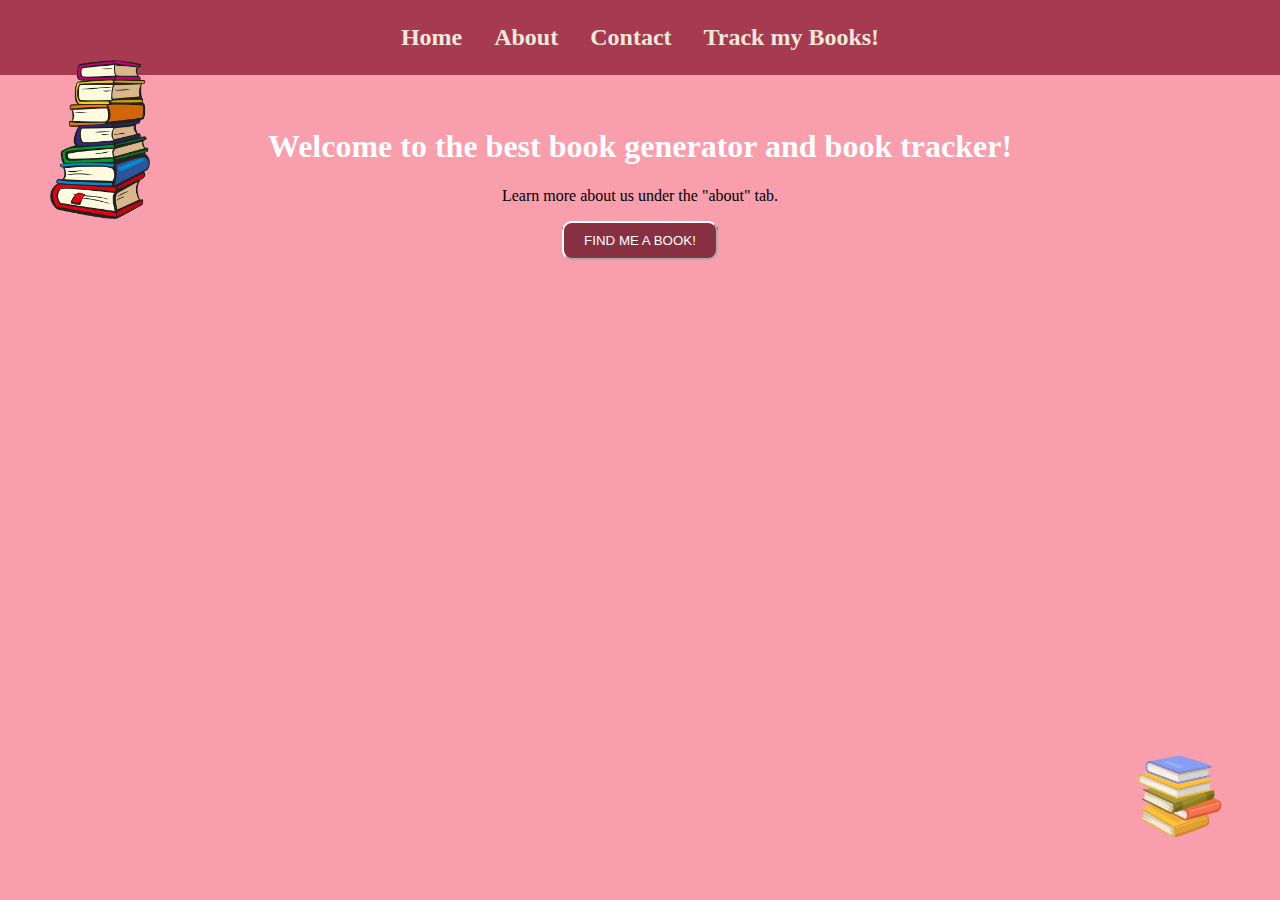
<file: index.html>
<!DOCTYPE html>
<html lang="en">
<head>
    <meta charset="UTF-8">
    <meta name="viewport" content="width=device-width, initial-scale=1.0">
    <title>Home</title>
    <link rel="stylesheet" href="style.css">
</head>
<body>
    <div class="navbar">
        <a href="index.html">Home</a>
        <a href="About.html">About</a>
        <a href="Contact.html">Contact</a>
        <a href="Tracker2.html">Track my Books!</a>


    </div>

    <div class="content">
        <img src=book1.png class = "img" >
        <center>
            <h1>Welcome to the best book generator and book tracker!</h1>
            <p>Learn more about us under the "about" tab. </p>
        </center>
        
<center>
    <a href="Choose.html">
      <button>FIND ME A BOOK!</button>
    </a>
</center>
       
<img src=book2.png class = "img2" >

    </div>
</body>
</html>
</file>
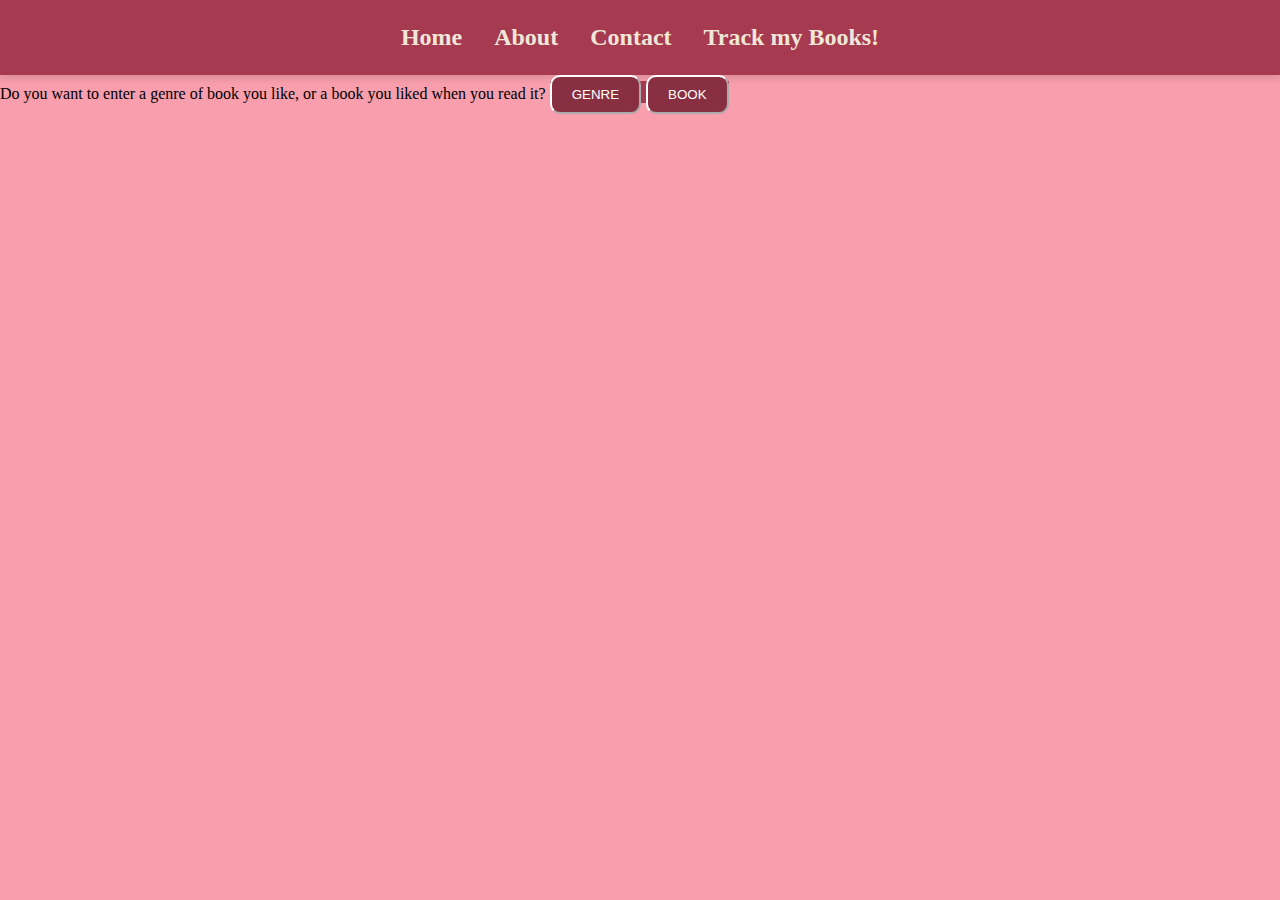
<file: Choose.html>
<!DOCTYPE html>
<html lang="en">
<head>
    <meta charset="UTF-8">
    <meta name="viewport" content="width=device-width, initial-scale=1.0">
    <title>Home</title>
    <link rel="stylesheet" href="style.css">
</head>
<body>
<div class="navbar">
        <a href="index.html">Home</a>
        <a href="About.html">About</a>
        <a href="Contact.html">Contact</a>
        <a href="Tracker2.html">Track my Books!</a>
    </div>
</body>
Do you want to enter a genre of book you like, or a book you liked when you read it? 
<link rel="stylesheet" href="style.css">

<a href="Generator.html">
  <button>GENRE</button>
</a>
<a href="Generator2.html">
  <button>BOOK</button>
</a>
</file>
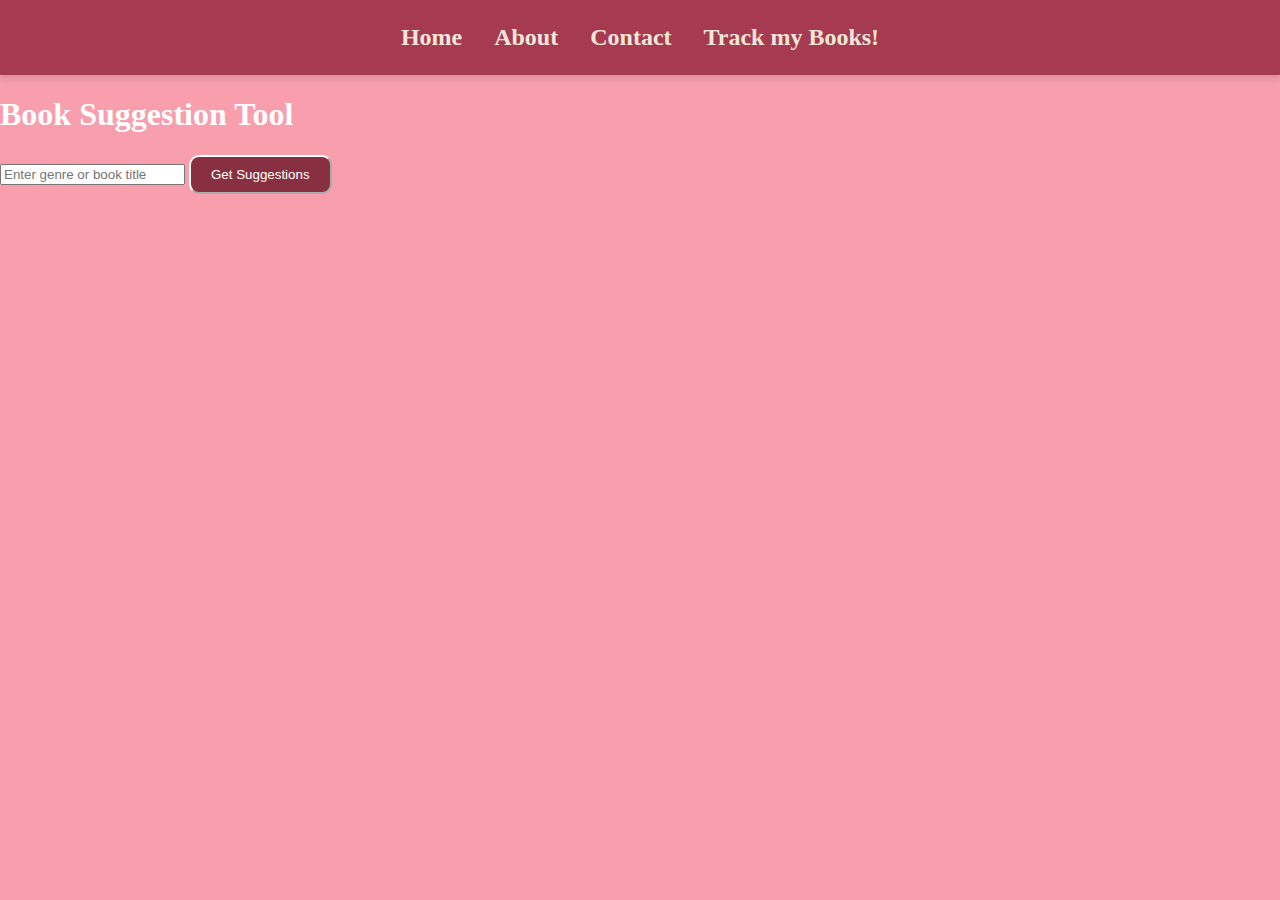
<file: Generator.html>
<!DOCTYPE html>
<html lang="en">
<head>
    <meta charset="UTF-8">
    <meta name="viewport" content="width=device-width, initial-scale=1.0">
    <title>Book Suggestion Tool</title>
    <link rel="stylesheet" href="style.css">
</head>
<body>
    <div class="navbar">
        <a href="index.html">Home</a>
        <a href="About.html">About</a>
        <a href="Contact.html">Contact</a>
        <a href="Tracker2.html">Track my Books!</a>
    </div>
    <h1>Book Suggestion Tool</h1>
    <input type="text" id="inputField" placeholder="Enter genre or book title">
    <button id="submitBtn">Get Suggestions</button>
    <div id="results"></div>

    <script>src="server.js"</script>

</body>
</html>
</file>
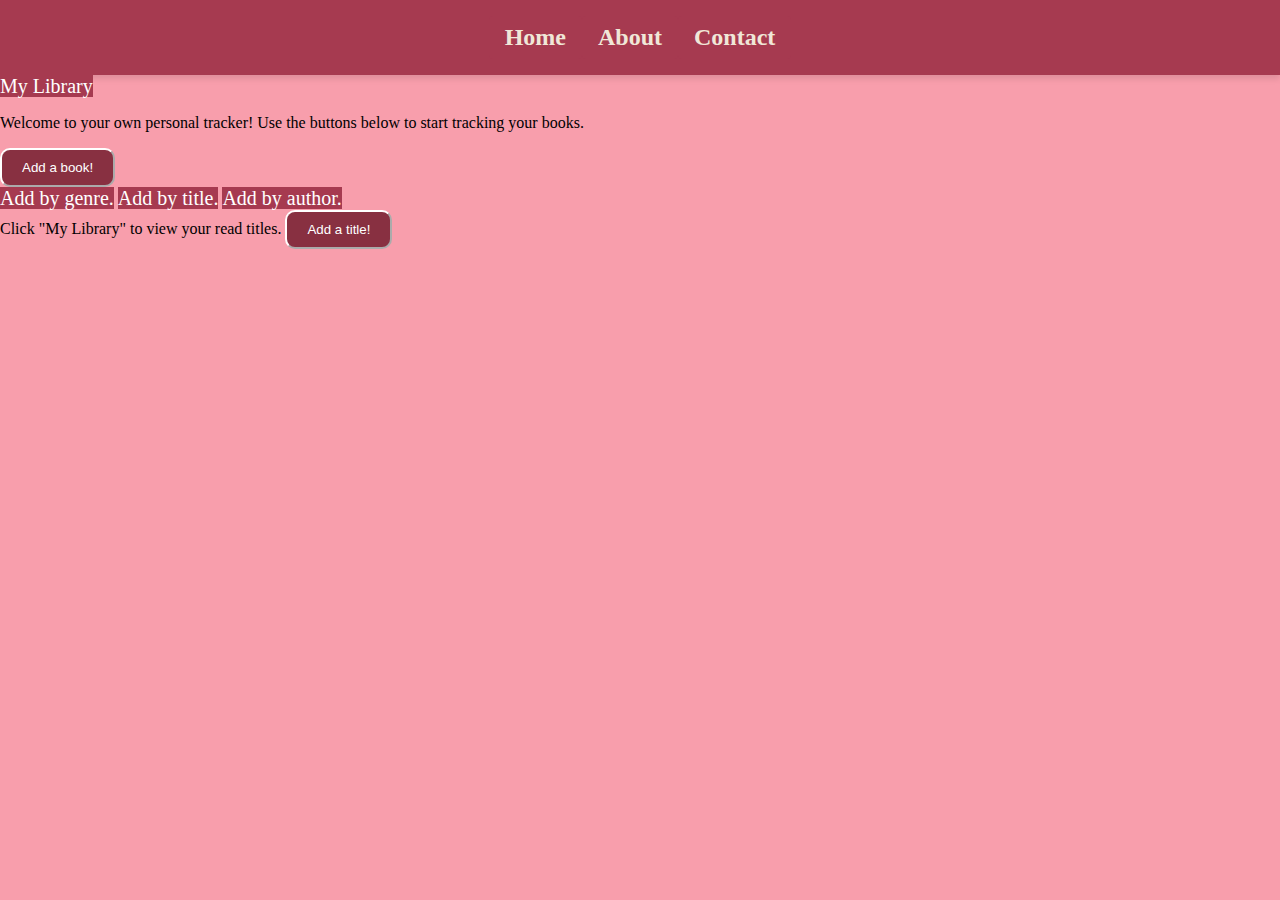
<file: Tracker.html>
<!DOCTYPE html>
<html>
  <div class="navbar">
  <a href="index.html">Home</a>
    <a href="About.html">About</a>
    <a href="Contact.html">Contact</a>
    
  </div>
    <a href="MyLibrary.html">My Library</a>

<head>
  <meta charset="utf-8">
  <meta name="viewport" content="width=device-width">
  <title>Hi</title>
  <link href="style.css" rel="stylesheet" type="text/css" />
</head>
<p>Welcome to your own personal tracker! Use the buttons below to start tracking your books. </p>
<div class="dropdown">
  <button class="dropbtn">Add a book!</button>
  <div class="dropdown-content">
    <a href="#">Add by genre.</a>
    <a href="#">Add by title.</a>
    <a href="addAuthor.html">Add  by author.</a>
  </div>
</div>

Click "My Library" to view your read titles. 
<body>
  <button class="butt3"">Add a title!</button>
  <script src="tracker.js"></script>
</body>
</html>
</file>
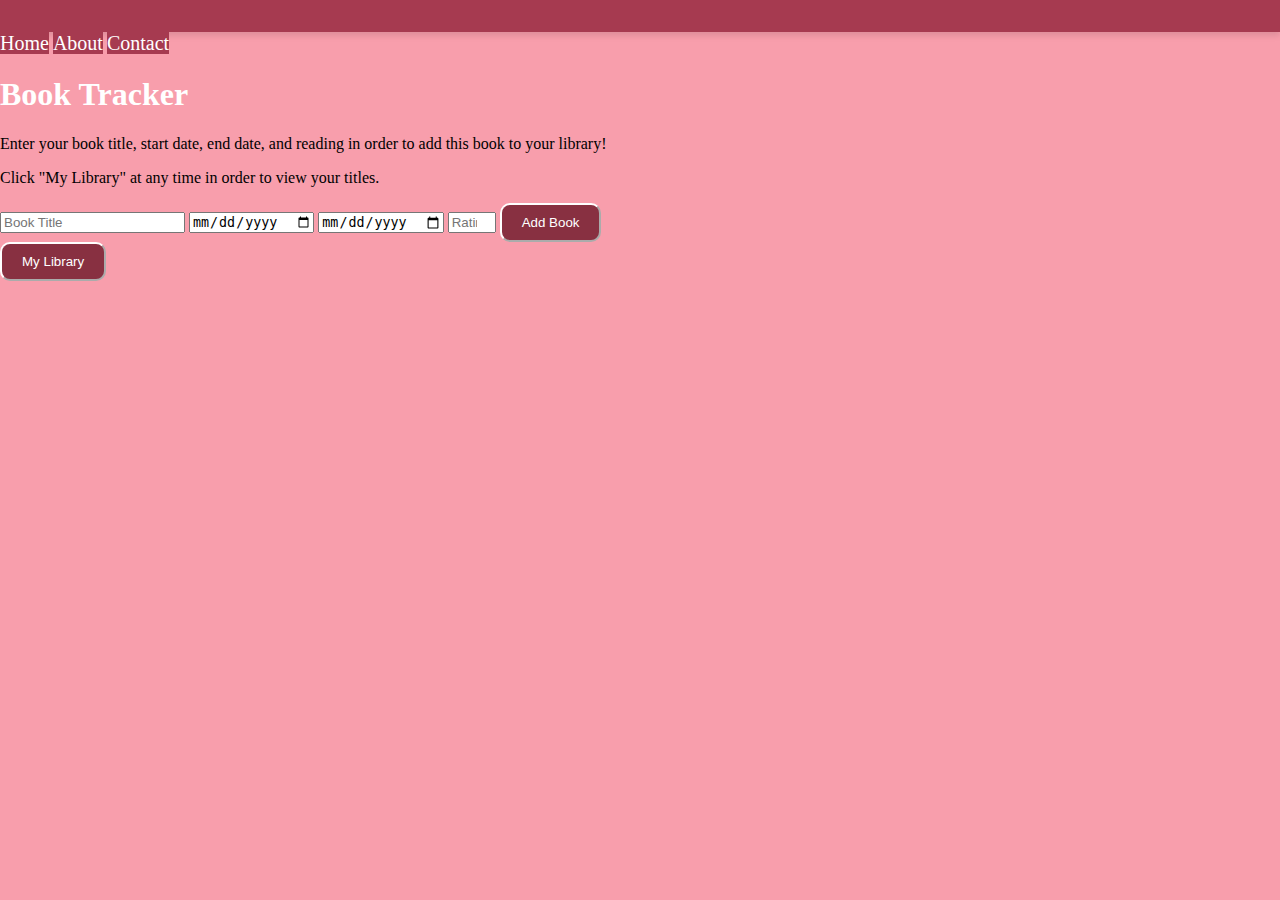
<file: Tracker2.html>
<!DOCTYPE html>
<html lang="en">
<head>
    <meta charset="UTF-8">
    <meta name="viewport" content="width=device-width, initial-scale=1.0">
    <link rel="stylesheet" href="style.css">
    <title>Book Tracker</title>
</head>
   
    
<body>
    <div class="navbar"></div>
    <a href="index.html">Home</a>
    <a href="About.html">About</a>
    <a href="Contact.html">Contact</a>
</div>
    <h1>Book Tracker</h1>
    <p>Enter your book title, start date, end date, and reading in order to add this book to your library!</p>
    <p>Click "My Library" at any time in order to view your titles.</p>
    <form id="bookForm">
        <input type="text" id="bookTitle" placeholder="Book Title" required>
        <input type="date" id="startDate" required>
        <input type="date" id="endDate" required>
        <input type="number" id="rating" min="1" max="5" placeholder="Rating (1-5)" required>
        <button type="submit">Add Book</button>
    </form>
    <ul id="bookList" style="display: none;"></ul>
    <button id="toggleLibrary">My Library</button>

    <script src="tracker.js"></script>
</body>
</html>
</html>
</file>
<file: style.css>
html {
    height: 100%;
    width: 100%;
    background-color: #f89eac;
  }
  
  body {
    font: Verdana;
    margin: 0;
    padding: 0;
          background-color: #f89eac;

  }
  
  .navbar {
    background-color: #A63A50;
  ; /* Background color of the nav bar */
    display: flex;
    justify-content: center;
    padding: 1rem;
    box-shadow: 0 4px 6px rgba(0, 0, 0, 0.1);
  }
  
  .navbar a {
    color: #F0E7D8;
    text-decoration: none;
    padding: 0.5rem 1rem;
    font-size: 1.5rem;
    font-weight: bold;
    border-radius: 4px;
    transition: background-color 0.3s;
  }
  
  .navbar a:hover {
    background-color: #BF4A61;
  }
  
  .navbar a.active {
    background-color: #A63A50;
  }
  
  .content {
    padding: 2rem;
      background-color: #f89eac;
  }

  button {
  background-color: #883041;
    color: white;
    font: Garamond;
    padding: 10px 20px;
    border-radius: 10px;
    border-color: white;
    align-self: center;
    text-wrap: 100px;
  
    
  }
  button:hover {
    background-color: #A63A50; /* change to your desired color */
    color: white; /* change to your desired color */
  }
  a{
  font: Garamond;
    color: white;
    text-decoration: black;
  background-color: #A63A50;
    font-size: 20px;
  }
  h1{
  
  color: white;
  font-weight: bold;  
  }
butt3{
background-color: pink;

}

.img{
  position: absolute;
    top: 60px;
    left: 50px;
  width:100px;
  }

  .img2{
  position: absolute;
    bottom: 50px;
    right: 50px;
  width:100px;
  }
</file>
